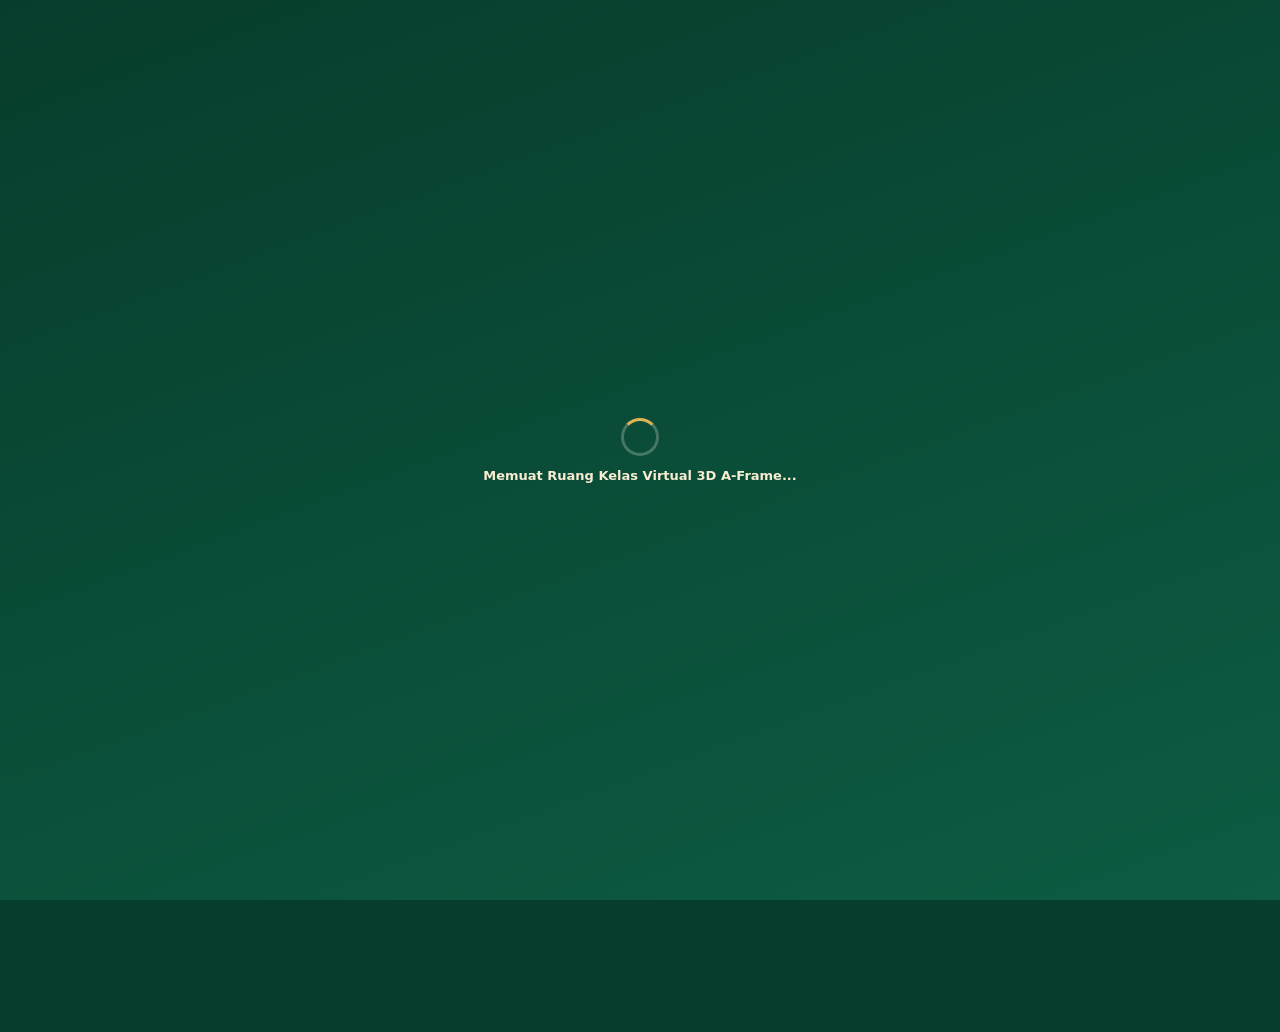
<file: app/src/main/assets/virtual_classroom.html>
<!DOCTYPE html>
<html lang="id">
<head>
  <meta charset="UTF-8" />
  <meta name="viewport" content="width=device-width, initial-scale=1.0, maximum-scale=1.0, user-scalable=no" />
  <title>Ruang Kelas Virtual 3D A-Frame — PAI Immersive Learning</title>
  <script src="https://aframe.io/releases/1.6.0/aframe.min.js" onerror="loadBackupAframe()"></script>
  <script>
    function loadBackupAframe() {
      if (window.AFRAME) return;
      var s = document.createElement('script');
      s.src = 'https://cdn.jsdelivr.net/npm/aframe@1.6.0/dist/aframe.min.js';
      s.onload = function() {
        registerCustomAframeComponents();
      };
      s.onerror = function() {
        var el = document.getElementById('loading-text');
        if (el) el.textContent = 'Gagal memuat mesin WebGL A-Frame. Periksa koneksi internet perangkat.';
      };
      document.head.appendChild(s);
    }

    function registerCustomAframeComponents() {
      if (!window.AFRAME) return;
      if (AFRAME.components['pai-fpv-mover']) return;

      // Komponen First-Person Movement (Sentuh D-Pad + WASD/Panah) + Batas Ruangan
      AFRAME.registerComponent('pai-fpv-mover', {
        schema: { speed: { type: 'number', default: 2.8 } },
        init: function() {
          this.keys = {};
          this.touchMove = { forward: 0, strafe: 0 };
          this.targetPos = null;
          this.dir = new THREE.Vector3();
          this.right = new THREE.Vector3();
          this.up = new THREE.Vector3(0, 1, 0);

          window.addEventListener('keydown', (e) => {
            this.keys[e.code] = true;
            this.targetPos = null;
          });
          window.addEventListener('keyup', (e) => {
            this.keys[e.code] = false;
          });
          window.__paiMover = this;
        },
        tick: function(time, delta) {
          var dt = Math.min((delta || 16) / 1000, 0.1);
          var el = this.el;
          var pos = el.object3D.position;

          if (this.targetPos) {
            var dx = this.targetPos.x - pos.x;
            var dz = this.targetPos.z - pos.z;
            var dist = Math.hypot(dx, dz);
            if (dist < 0.08) {
              this.targetPos = null;
            } else {
              var step = Math.min(dist, 3.6 * dt);
              pos.x += (dx / dist) * step;
              pos.z += (dz / dist) * step;
              this.clampRoom(pos);
              return;
            }
          }

          var f = this.touchMove.forward;
          var s = this.touchMove.strafe;
          if (this.keys['KeyW'] || this.keys['ArrowUp']) f += 1;
          if (this.keys['KeyS'] || this.keys['ArrowDown']) f -= 1;
          if (this.keys['KeyD'] || this.keys['ArrowRight']) s += 1;
          if (this.keys['KeyA'] || this.keys['ArrowLeft']) s -= 1;

          if (f === 0 && s === 0) return;

          var cam = el.querySelector('[camera]');
          if (!cam) return;
          var camObj = cam.getObject3D('camera') || cam.object3D;
          // Three.js PerspectiveCamera.getWorldDirection mengarah tepat ke depan pandangan kamera
          camObj.getWorldDirection(this.dir);
          this.dir.y = 0;
          if (this.dir.lengthSq() > 0.0001) this.dir.normalize();
          this.right.crossVectors(this.dir, this.up).normalize();

          var speed = this.data.speed * dt;
          pos.x += (this.dir.x * f + this.right.x * s) * speed;
          pos.z += (this.dir.z * f + this.right.z * s) * speed;
          this.clampRoom(pos);
        },
        clampRoom: function(pos) {
          pos.x = Math.max(-5.1, Math.min(5.1, pos.x));
          pos.z = Math.max(-4.1, Math.min(5.1, pos.z));
          pos.y = 1.6;
        }
      });

      // Komponen Interaktif untuk memilih objek 3D via Mouse / Sentuh
      AFRAME.registerComponent('pai-interactable', {
        schema: {
          objId: { type: 'string' },
          label: { type: 'string' },
          approachX: { type: 'number', default: 0 },
          approachZ: { type: 'number', default: 0 }
        },
        init: function() {
          this.el.addEventListener('click', () => {
            selectSceneObject(
              this.data.objId,
              this.data.label,
              this.data.approachX,
              this.data.approachZ
            );
          });
        }
      });
    }

    registerCustomAframeComponents();
    window.addEventListener('DOMContentLoaded', function() {
      registerCustomAframeComponents();
      generateSceneTextures();
    });
  </script>
  <style>
    * { box-sizing: border-box; margin: 0; padding: 0; font-family: system-ui, -apple-system, sans-serif; user-select: none; -webkit-user-select: none; }
    html, body { width: 100%; height: 100%; overflow: hidden; background: #073D2C; color: #FAF7F0; }
    #viewport { position: relative; width: 100%; height: 100%; }
    a-scene { width: 100%; height: 100%; display: block; touch-action: none; }

    #loading-overlay {
      position: absolute; inset: 0; z-index: 40;
      background: linear-gradient(160deg, #073D2C 0%, #0D5C43 100%);
      display: flex; flex-direction: column; align-items: center; justify-content: center;
      padding: 20px; text-align: center; transition: opacity 0.35s ease;
    }
    .spinner {
      width: 38px; height: 38px; border: 3px solid rgba(250,247,240,0.25);
      border-top-color: #E0B354; border-radius: 50%; animation: spin 0.9s linear infinite;
      margin-bottom: 12px;
    }
    @keyframes spin { to { transform: rotate(360deg); } }

    .hud-top {
      position: absolute; top: 10px; left: 10px; right: 10px; z-index: 20;
      display: flex; justify-content: space-between; align-items: center; gap: 8px;
      pointer-events: none;
    }
    .pill {
      pointer-events: auto;
      background: rgba(7, 61, 44, 0.88);
      border: 1px solid #C6922C;
      color: #FAF7F0;
      padding: 6px 11px;
      border-radius: 999px;
      font-size: 11px;
      font-weight: 600;
      backdrop-filter: blur(4px);
    }
    #btn-enter-vr {
      display: none;
      pointer-events: auto;
      background: #C6922C;
      color: #16241F;
      border: none;
      padding: 8px 14px;
      border-radius: 999px;
      font-size: 12px;
      font-weight: 800;
      cursor: pointer;
      box-shadow: 0 3px 10px rgba(0,0,0,0.35);
    }

    #info-hud {
      position: absolute; top: 48px; left: 50%; transform: translateX(-50%);
      z-index: 22; background: rgba(22, 36, 31, 0.92); color: #F8ECD1;
      border: 1px solid #C6922C; padding: 6px 14px; border-radius: 10px;
      font-size: 12px; font-weight: 600; display: none; text-align: center; max-width: 88%;
      pointer-events: none;
    }

    /* First-person touch D-Pad untuk bergerak dan mendekati objek */
    .fpv-controls {
      position: absolute; bottom: 12px; left: 12px; z-index: 25;
      display: grid;
      grid-template-columns: 42px 42px 42px;
      grid-template-rows: 42px 42px;
      gap: 5px;
      pointer-events: auto;
    }
    .move-btn {
      width: 42px; height: 42px;
      background: rgba(7, 61, 44, 0.85);
      border: 1.5px solid #E0B354;
      color: #FAF7F0;
      border-radius: 11px;
      font-size: 16px;
      font-weight: 700;
      display: flex; align-items: center; justify-content: center;
      cursor: pointer;
      touch-action: none;
    }
    .move-btn:active { background: #C6922C; color: #16241F; }
    .move-spacer { visibility: hidden; }

    .hud-right-hint {
      position: absolute; bottom: 12px; right: 12px; z-index: 25;
      display: flex; flex-direction: column; align-items: flex-end; gap: 6px;
      pointer-events: none;
    }
    .quick-btn {
      pointer-events: auto;
      background: rgba(250, 247, 240, 0.92);
      color: #073D2C;
      border: 1px solid #0D5C43;
      padding: 6px 10px;
      border-radius: 9px;
      font-size: 11px;
      font-weight: 700;
      cursor: pointer;
    }
    .hint-box {
      background: rgba(22, 36, 31, 0.78);
      color: #F8ECD1;
      padding: 5px 9px;
      border-radius: 8px;
      font-size: 10px;
      text-align: right;
    }
  </style>

  <script>
    function generateSceneTextures() {
      // 1. Tekstur Papan Tulis Interaktif
      var board = document.getElementById('board-tex');
      if (board) {
        var bctx = board.getContext('2d');
        bctx.fillStyle = '#073D2C';
        bctx.fillRect(0, 0, 1024, 512);
        bctx.strokeStyle = '#C6922C';
        bctx.lineWidth = 10;
        bctx.strokeRect(14, 14, 996, 484);

        bctx.fillStyle = '#E0B354';
        bctx.font = 'bold 42px system-ui';
        bctx.textAlign = 'center';
        bctx.fillText('STRATEGI PEMBELAJARAN PAI', 512, 92);

        bctx.fillStyle = '#FAF7F0';
        bctx.font = '600 28px system-ui';
        bctx.fillText('1. Analisis Gaya Belajar: Visual • Auditori • Kinestetik', 512, 180);
        bctx.fillText('2. Konteks Kearifan Lokal: Pesantren • Gotong Royong • Batik', 512, 240);
        bctx.fillText('3. Strategi Aktif: PBL • PjBL • CTL • Cooperative • Demonstrasi', 512, 300);

        bctx.fillStyle = '#F8ECD1';
        bctx.font = 'italic 24px system-ui';
        bctx.fillText('Sentuh papan atau objek lain di ruang kelas 3D untuk eksplorasi', 512, 412);
      }

      // 2. Tekstur Batik Kawung & Parang Emas
      var batik = document.getElementById('batik-tex');
      if (batik) {
        var kctx = batik.getContext('2d');
        kctx.fillStyle = '#0D5C43';
        kctx.fillRect(0, 0, 512, 512);
        kctx.strokeStyle = '#E0B354';
        kctx.lineWidth = 4;
        for (var x = 48; x < 512; x += 96) {
          for (var y = 48; y < 512; y += 96) {
            kctx.beginPath(); kctx.ellipse(x - 22, y, 20, 12, 0, 0, Math.PI * 2); kctx.stroke();
            kctx.beginPath(); kctx.ellipse(x + 22, y, 20, 12, 0, 0, Math.PI * 2); kctx.stroke();
            kctx.beginPath(); kctx.ellipse(x, y - 22, 12, 20, 0, 0, Math.PI * 2); kctx.stroke();
            kctx.beginPath(); kctx.ellipse(x, y + 22, 12, 20, 0, 0, Math.PI * 2); kctx.stroke();
            kctx.fillStyle = '#FAF7F0';
            kctx.beginPath(); kctx.arc(x, y, 6, 0, Math.PI * 2); kctx.fill();
          }
        }
      }

      // 3. Tekstur Lantai Kayu Hangat
      var wood = document.getElementById('wood-tex');
      if (wood) {
        var wctx = wood.getContext('2d');
        wctx.fillStyle = '#C9B38C';
        wctx.fillRect(0, 0, 256, 256);
        wctx.strokeStyle = '#B39B73';
        wctx.lineWidth = 2;
        for (var row = 0; row < 256; row += 32) {
          wctx.beginPath(); wctx.moveTo(0, row); wctx.lineTo(256, row); wctx.stroke();
        }
      }
    }
  </script>
</head>
<body>
  <div id="viewport">
    <div id="loading-overlay">
      <div class="spinner"></div>
      <div id="loading-text" style="font-size:13px;font-weight:600;color:#F8ECD1;">
        Memuat Ruang Kelas Virtual 3D A-Frame...
      </div>
    </div>

    <div class="hud-top">
      <div class="pill" id="vr-status-pill">First-Person 3D • Sentuh &amp; Jelajah</div>
      <button id="btn-enter-vr" onclick="enterWebXrVr()">Enter VR</button>
    </div>

    <div id="info-hud"></div>

    <!-- A-Frame 3D Scene (Bukan Gambar Statis) -->
    <a-scene
      id="pai-aframe-scene"
      embedded
      vr-mode-ui="enabled: false"
      renderer="antialias: true; colorManagement: true"
      cursor="rayOrigin: mouse; fuse: false"
      raycaster="objects: .clickable; far: 25"
    >
      <a-assets>
        <canvas id="board-tex" width="1024" height="512"></canvas>
        <canvas id="batik-tex" width="512" height="512"></canvas>
        <canvas id="wood-tex" width="256" height="256"></canvas>
      </a-assets>

      <a-sky color="#DFECE5"></a-sky>

      <!-- Pencahayaan Ruang Madrasah -->
      <a-entity light="type: ambient; color: #FFF9EC; intensity: 0.75"></a-entity>
      <a-entity light="type: directional; color: #FFF1CC; intensity: 0.85" position="3 6 4"></a-entity>
      <a-entity light="type: point; color: #FFD98E; intensity: 0.7; distance: 12" position="0 4.1 -2.5"></a-entity>
      <a-entity light="type: point; color: #FFD98E; intensity: 0.55; distance: 10" position="0 4.1 2.0"></a-entity>

      <!-- Kamera First-Person (Tinggi Mata 1.6m) -->
      <a-entity id="fpv-rig" position="0 1.6 4.1" pai-fpv-mover="speed: 2.9">
        <a-entity
          id="fpv-camera"
          camera
          look-controls="touchEnabled: true; mouseEnabled: true; magicWindowTrackingEnabled: false"
        ></a-entity>
      </a-entity>

      <!-- Lantai Kayu, Karpet Emerald & Plafon -->
      <a-plane position="0 0 0" rotation="-90 0 0" width="12" height="12" src="#wood-tex" repeat="6 6"></a-plane>
      <a-box position="0 0.01 -0.3" width="5.4" height="0.02" depth="7.4" color="#0D5C43"></a-box>
      <a-box position="0 0.015 -0.3" width="5.0" height="0.02" depth="7.0" color="#094A35"></a-box>
      <a-plane position="0 5.0 0" rotation="90 0 0" width="12" height="12" color="#EFE8D8"></a-plane>

      <!-- Lampu Gantung Madrasah -->
      <a-entity position="0 4.35 -2.5">
        <a-cylinder radius="0.02" height="1.3" position="0 0.3 0" color="#C6922C"></a-cylinder>
        <a-octahedron radius="0.22" color="#FFE08A" material="emissive: #E0B354; emissiveIntensity: 0.6"></a-octahedron>
      </a-entity>
      <a-entity position="0 4.35 2.0">
        <a-cylinder radius="0.02" height="1.3" position="0 0.3 0" color="#C6922C"></a-cylinder>
        <a-octahedron radius="0.22" color="#FFE08A" material="emissive: #E0B354; emissiveIntensity: 0.6"></a-octahedron>
      </a-entity>

      <!-- Dinding Ivory & Wainscot Emerald -->
      <a-box position="0 2.5 -5.4" width="12.2" height="5" depth="0.2" color="#FAF7F0"></a-box>
      <a-box position="0 0.55 -5.28" width="12" height="1.1" depth="0.06" color="#0D5C43"></a-box>

      <a-box position="-6.0 2.5 0" width="0.2" height="5" depth="12" color="#F3EDE0"></a-box>
      <a-box position="-5.88 0.55 0" width="0.06" height="1.1" depth="12" color="#0D5C43"></a-box>

      <a-box position="6.0 2.5 0" width="0.2" height="5" depth="12" color="#F3EDE0"></a-box>
      <a-box position="5.88 0.55 0" width="0.06" height="1.1" depth="12" color="#0D5C43"></a-box>

      <a-box position="0 2.5 5.8" width="12.2" height="5" depth="0.2" color="#F3EDE0"></a-box>

      <!-- Ornamen Lengkungan Mihrab & Geometris Islami -->
      <a-ring position="0 3.3 -5.22" radius-inner="1.8" radius-outer="1.96" theta-start="0" theta-length="180" color="#C6922C"></a-ring>
      <a-octahedron position="-3.7 3.6 -5.2" radius="0.26" color="#C6922C"></a-octahedron>
      <a-octahedron position="3.7 3.6 -5.2" radius="0.26" color="#C6922C"></a-octahedron>

      <!-- OBJEK 1: PAPAN TULIS INTERAKTIF -->
      <a-entity
        id="obj_papan_tulis"
        class="clickable"
        position="0 2.15 -5.18"
        pai-interactable="objId: papan_tulis; label: Papan Tulis Interaktif; approachX: 0; approachZ: -2.4"
      >
        <a-box width="4.7" height="2.0" depth="0.08" color="#C6922C"></a-box>
        <a-plane position="0 0 0.055" width="4.45" height="1.8" src="#board-tex"></a-plane>
      </a-entity>

      <!-- Podium Guru & OBJEK 2: MUSHAF AL-QUR'AN -->
      <a-box position="-1.1 0.48 -3.4" width="1.7" height="0.96" depth="0.8" color="#6B4423"></a-box>
      <a-box position="-1.1 0.98 -3.4" width="1.82" height="0.06" depth="0.9" color="#4A2D14"></a-box>
      <a-entity
        id="obj_mushaf"
        class="clickable"
        position="-0.95 1.16 -3.35"
        pai-interactable="objId: mushaf; label: Mushaf Al-Qur'an & Rehal; approachX: -0.95; approachZ: -1.75"
      >
        <a-box position="0 -0.09 0" width="0.52" height="0.1" depth="0.38" color="#4A2D14"></a-box>
        <a-box position="-0.14 0.02 0" rotation="0 0 18" width="0.27" height="0.05" depth="0.35" color="#FAF7F0"></a-box>
        <a-box position="0.14 0.02 0" rotation="0 0 -18" width="0.27" height="0.05" depth="0.35" color="#FAF7F0"></a-box>
        <a-torus position="0 0.25 0" radius="0.36" radius-tubular="0.015" color="#E0B354" animation="property: rotation; to: 0 360 0; loop: true; dur: 6500"></a-torus>
        <a-text value="Mushaf Al-Qur'an" align="center" color="#073D2C" width="2.2" position="0 0.48 0"></a-text>
      </a-entity>

      <!-- Avatar Ustadz / Dosen PAI -->
      <a-entity position="-2.35 0 -3.55">
        <a-cylinder position="0 0.72 0" radius="0.25" height="1.15" color="#0D5C43"></a-cylinder>
        <a-sphere position="0 1.48 0" radius="0.21" color="#E5BE9B"></a-sphere>
        <a-cylinder position="0 1.67 0" radius="0.2" height="0.14" color="#16241F"></a-cylinder>
        <a-text value="Dosen PAI" align="center" color="#16241F" width="2.2" position="0 2.02 0"></a-text>
      </a-entity>

      <!-- OBJEK 3: RAK KITAB & TRADISI PESANTREN -->
      <a-entity
        id="obj_kitab_pesantren"
        class="clickable"
        position="2.45 0 -3.55"
        pai-interactable="objId: kitab_pesantren; label: Kitab & Tradisi Pesantren; approachX: 2.2; approachZ: -1.8"
      >
        <a-box position="0 0.65 0" width="1.15" height="1.3" depth="0.52" color="#5C3A21"></a-box>
        <a-box position="-0.3 0.92 0.05" width="0.12" height="0.32" depth="0.32" color="#C6922C"></a-box>
        <a-box position="-0.12 0.94 0.05" width="0.12" height="0.36" depth="0.32" color="#0D5C43"></a-box>
        <a-box position="0.06 0.90 0.05" width="0.12" height="0.28" depth="0.32" color="#7A3E1D"></a-box>
        <a-box position="0.26 0.93 0.05" width="0.14" height="0.34" depth="0.32" color="#1A7A5B"></a-box>
        <a-text value="Kitab Pesantren" align="center" color="#073D2C" width="2.4" position="0 1.58 0"></a-text>
      </a-entity>

      <!-- OBJEK 4: PANEL BATIK & KEARIFAN LOKAL -->
      <a-entity
        id="obj_panel_batik"
        class="clickable"
        position="-5.84 2.25 -0.8"
        rotation="0 90 0"
        pai-interactable="objId: panel_batik; label: Panel Batik & Kearifan Lokal; approachX: -3.2; approachZ: -0.8"
      >
        <a-box width="2.7" height="1.75" depth="0.08" color="#C6922C"></a-box>
        <a-plane position="0 0 0.055" width="2.48" height="1.52" src="#batik-tex"></a-plane>
        <a-text value="Panel Batik &amp; Kearifan Lokal" align="center" color="#073D2C" width="3.2" position="0 -1.08 0.05"></a-text>
      </a-entity>

      <!-- Jendela Kisi Madrasah di Dinding Kanan -->
      <a-entity position="5.84 2.35 -0.8" rotation="0 -90 0">
        <a-box width="2.8" height="1.8" depth="0.08" color="#6B4423"></a-box>
        <a-plane position="0 0 0.05" width="2.52" height="1.52" color="#CBE6D8"></a-plane>
        <a-box position="0 0 0.06" width="0.06" height="1.52" depth="0.02" color="#6B4423"></a-box>
        <a-box position="0 0 0.06" width="2.52" height="0.06" depth="0.02" color="#6B4423"></a-box>
      </a-entity>

      <!-- OBJEK 5: KLASTER MEJA, KURSI & 4 SISWA BERAGAM -->
      <a-entity
        id="obj_meja_siswa"
        class="clickable"
        position="0 0 0.3"
        pai-interactable="objId: meja_siswa; label: Klaster Meja &amp; 4 Siswa; approachX: 0; approachZ: 2.3"
      >
        <!-- Meja Kelompok Kiri -->
        <a-box position="-1.45 0.65 0" width="1.55" height="0.07" depth="0.85" color="#8B5A2B"></a-box>
        <a-cylinder position="-2.1 0.32 -0.32" radius="0.04" height="0.64" color="#4A2D14"></a-cylinder>
        <a-cylinder position="-0.8 0.32 0.32" radius="0.04" height="0.64" color="#4A2D14"></a-cylinder>
        <a-box position="-1.8 0.72 0" width="0.3" height="0.04" depth="0.22" color="#FAF7F0"></a-box>
        <a-box position="-1.1 0.72 0" width="0.3" height="0.04" depth="0.22" color="#F8ECD1"></a-box>

        <!-- Siswa Visual & Auditori -->
        <a-cylinder position="-1.8 0.56 0.72" radius="0.2" height="0.92" color="#1A7A5B"></a-cylinder>
        <a-sphere position="-1.8 1.14 0.72" radius="0.17" color="#E5BE9B"></a-sphere>
        <a-text value="Siswa Visual" align="center" color="#16241F" width="2.0" position="-1.8 1.48 0.72"></a-text>

        <a-cylinder position="-1.1 0.56 0.72" radius="0.2" height="0.92" color="#C6922C"></a-cylinder>
        <a-sphere position="-1.1 1.14 0.72" radius="0.17" color="#E5BE9B"></a-sphere>
        <a-text value="Siswa Auditori" align="center" color="#16241F" width="2.0" position="-1.1 1.48 0.72"></a-text>

        <!-- Meja Kelompok Kanan -->
        <a-box position="1.45 0.65 0" width="1.55" height="0.07" depth="0.85" color="#8B5A2B"></a-box>
        <a-cylinder position="0.8 0.32 -0.32" radius="0.04" height="0.64" color="#4A2D14"></a-cylinder>
        <a-cylinder position="2.1 0.32 0.32" radius="0.04" height="0.64" color="#4A2D14"></a-cylinder>
        <a-box position="1.1 0.72 0" width="0.3" height="0.04" depth="0.22" color="#FAF7F0"></a-box>
        <a-box position="1.8 0.72 0" width="0.3" height="0.04" depth="0.22" color="#F8ECD1"></a-box>

        <!-- Siswa Kinestetik & Akademik Beragam -->
        <a-cylinder position="1.1 0.56 0.72" radius="0.2" height="0.92" color="#0D5C43"></a-cylinder>
        <a-sphere position="1.1 1.14 0.72" radius="0.17" color="#E5BE9B"></a-sphere>
        <a-text value="Siswa Kinestetik" align="center" color="#16241F" width="2.0" position="1.1 1.48 0.72"></a-text>

        <a-cylinder position="1.8 0.56 0.72" radius="0.2" height="0.92" color="#4A6B5D"></a-cylinder>
        <a-sphere position="1.8 1.14 0.72" radius="0.17" color="#E5BE9B"></a-sphere>
        <a-text value="Akademik Beragam" align="center" color="#16241F" width="2.0" position="1.8 1.48 0.72"></a-text>
      </a-entity>

      <!-- Cincin Penyorot Objek Terpilih -->
      <a-torus
        id="selection-halo"
        visible="false"
        rotation="90 0 0"
        radius="0.85"
        radius-tubular="0.025"
        color="#E0B354"
        material="emissive: #E0B354; emissiveIntensity: 0.75"
        animation="property: scale; from: 0.92 0.92 0.92; to: 1.08 1.08 1.08; dir: alternate; loop: true; dur: 900"
      ></a-torus>
    </a-scene>

    <!-- Kontrol Navigasi First-Person (Sentuh/Mouse) -->
    <div class="fpv-controls" aria-label="Navigasi First Person">
      <div class="move-spacer"></div>
      <button class="move-btn" onpointerdown="setMove(1,0)" onpointerup="setMove(0,0)" onpointerleave="setMove(0,0)" onpointercancel="setMove(0,0)" title="Maju">▲</button>
      <div class="move-spacer"></div>
      <button class="move-btn" onpointerdown="setMove(0,-1)" onpointerup="setMove(0,0)" onpointerleave="setMove(0,0)" onpointercancel="setMove(0,0)" title="Kiri">◀</button>
      <button class="move-btn" onpointerdown="setMove(-1,0)" onpointerup="setMove(0,0)" onpointerleave="setMove(0,0)" onpointercancel="setMove(0,0)" title="Mundur">▼</button>
      <button class="move-btn" onpointerdown="setMove(0,1)" onpointerup="setMove(0,0)" onpointerleave="setMove(0,0)" onpointercancel="setMove(0,0)" title="Kanan">▶</button>
    </div>

    <div class="hud-right-hint">
      <button class="quick-btn" onclick="resetFirstPersonPosition()">Reset Posisi Awal</button>
      <div class="hint-box">
        Geser layar: lihat sekeliling<br/>
        Panah / WASD: berjalan mendekati objek<br/>
        Ketuk objek 3D: pilih &amp; dekati
      </div>
    </div>
  </div>

  <script>
    var approachCoords = {
      papan_tulis: { label: 'Papan Tulis Interaktif', x: 0, z: -2.4 },
      mushaf: { label: "Mushaf Al-Qur'an & Rehal", x: -0.95, z: -1.75 },
      kitab_pesantren: { label: 'Kitab & Tradisi Pesantren', x: 2.2, z: -1.8 },
      panel_batik: { label: 'Panel Batik & Kearifan Lokal', x: -3.2, z: -0.8 },
      meja_siswa: { label: 'Klaster Meja & 4 Siswa', x: 0, z: 2.3 }
    };

    function setMove(forward, strafe) {
      if (window.__paiMover) {
        window.__paiMover.targetPos = null;
        window.__paiMover.touchMove.forward = forward;
        window.__paiMover.touchMove.strafe = strafe;
      }
    }

    function resetFirstPersonPosition() {
      var rig = document.getElementById('fpv-rig');
      if (rig && window.__paiMover) {
        window.__paiMover.targetPos = { x: 0, z: 4.1 };
        showHudMessage('Kembali ke posisi awal ruang kelas 3D');
      }
    }

    function selectSceneObject(objId, label, approachX, approachZ) {
      var info = approachCoords[objId];
      var displayName = label || (info ? info.label : objId);
      var tx = (typeof approachX === 'number') ? approachX : (info ? info.x : 0);
      var tz = (typeof approachZ === 'number') ? approachZ : (info ? info.z : 1.5);

      // Pindahkan halo sorotan ke objek yang dipilih
      var targetEl = document.getElementById('obj_' + objId);
      var halo = document.getElementById('selection-halo');
      if (targetEl && halo) {
        var p = targetEl.getAttribute('position');
        halo.setAttribute('position', { x: p.x, y: 0.08, z: p.z });
        halo.setAttribute('visible', true);
      }

      // Gerakkan kamera first-person mendekati objek secara halus
      if (window.__paiMover) {
        window.__paiMover.targetPos = { x: tx, z: tz };
      }

      showHudMessage('Mendekati & memilih: ' + displayName);

      if (window.AndroidBridge && window.AndroidBridge.onObjectSelected) {
        window.AndroidBridge.onObjectSelected(objId);
      }
    }

    // Dipanggil dari Compose saat pengguna memilih kartu objek di luar kanvas
    function selectObject(objId) {
      var info = approachCoords[objId];
      if (info) {
        selectSceneObject(objId, info.label, info.x, info.z);
      } else {
        selectSceneObject(objId, objId, 0, 1.5);
      }
    }

    function showHudMessage(msg) {
      var hud = document.getElementById('info-hud');
      if (!hud) return;
      hud.textContent = msg;
      hud.style.display = 'block';
      clearTimeout(window.__hudTimer);
      window.__hudTimer = setTimeout(function() {
        hud.style.display = 'none';
      }, 2800);
    }

    async function checkWebXrSupport() {
      var btn = document.getElementById('btn-enter-vr');
      var pill = document.getElementById('vr-status-pill');
      if (navigator.xr && navigator.xr.isSessionSupported) {
        try {
          var supported = await navigator.xr.isSessionSupported('immersive-vr');
          if (supported && btn) {
            btn.style.display = 'inline-block';
            if (pill) pill.textContent = 'WebXR Siap • First-Person 3D';
            return;
          }
        } catch (e) {}
      }
      if (btn) btn.style.display = 'none';
      if (pill) pill.textContent = 'First-Person 3D • Sentuh & Jelajah';
    }

    async function enterWebXrVr() {
      var scene = document.getElementById('pai-aframe-scene');
      if (!scene) return;
      try {
        await scene.enterVR();
      } catch (err) {
        showHudMessage('Sesi VR tidak dapat dibuka. Tetap gunakan First-Person 3D.');
      }
    }

    function hideLoadingOverlay() {
      var overlay = document.getElementById('loading-overlay');
      if (overlay && overlay.style.display !== 'none') {
        overlay.style.opacity = '0';
        setTimeout(function() { overlay.style.display = 'none'; }, 350);
      }
    }

    document.addEventListener('DOMContentLoaded', function() {
      checkWebXrSupport();
      var scene = document.getElementById('pai-aframe-scene');
      if (scene) {
        if (scene.hasLoaded) {
          hideLoadingOverlay();
        } else {
          scene.addEventListener('loaded', hideLoadingOverlay);
        }
      }
      // Pengaman agar overlay tidak tertahan bila jaringan lambat
      setTimeout(function() {
        hideLoadingOverlay();
      }, 6500);
    });
  </script>
</body>
</html>
</file>
